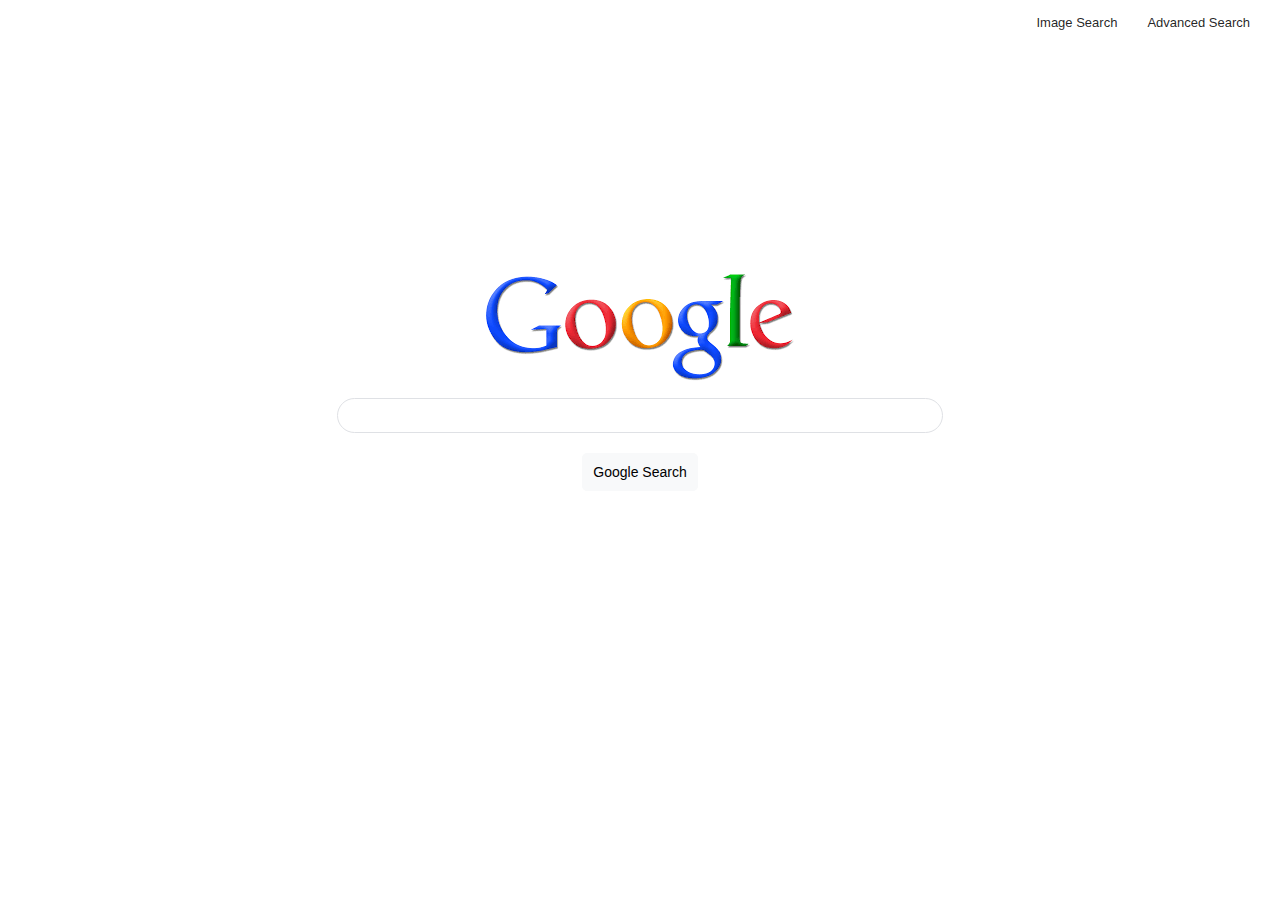
<file: index.html>
<!DOCTYPE html>
<html lang="en">
  <head>
    <meta charset="UTF-8" />
    <meta http-equiv="X-UA-Compatible" content="IE=edge" />
    <meta name="viewport" content="width= device-width>, initial-scale=1.0" />
    <title>Document</title>
    <link rel="stylesheet" href="style.css" />
  </head>
  <body>
    <header class="head">
      <div id="links">
        <a href="index2.html">Image Search</a>
        <a href="index3.html">Advanced Search</a>
      </div>
    </header>

    <div id="mainSection">
      <div id="image">
        <img src="download.png" />
      </div>

      <form action="https://google.com/search">
        <div id="inputfield">
          <i class="fa fa-Search"></i>
          <input type="text" name="q" />
        </div>

        <div id="bdr">
          <input type="submit" value="Google Search" />
        </div>
      </form>
    </div>
  </body>
</html>
</file>
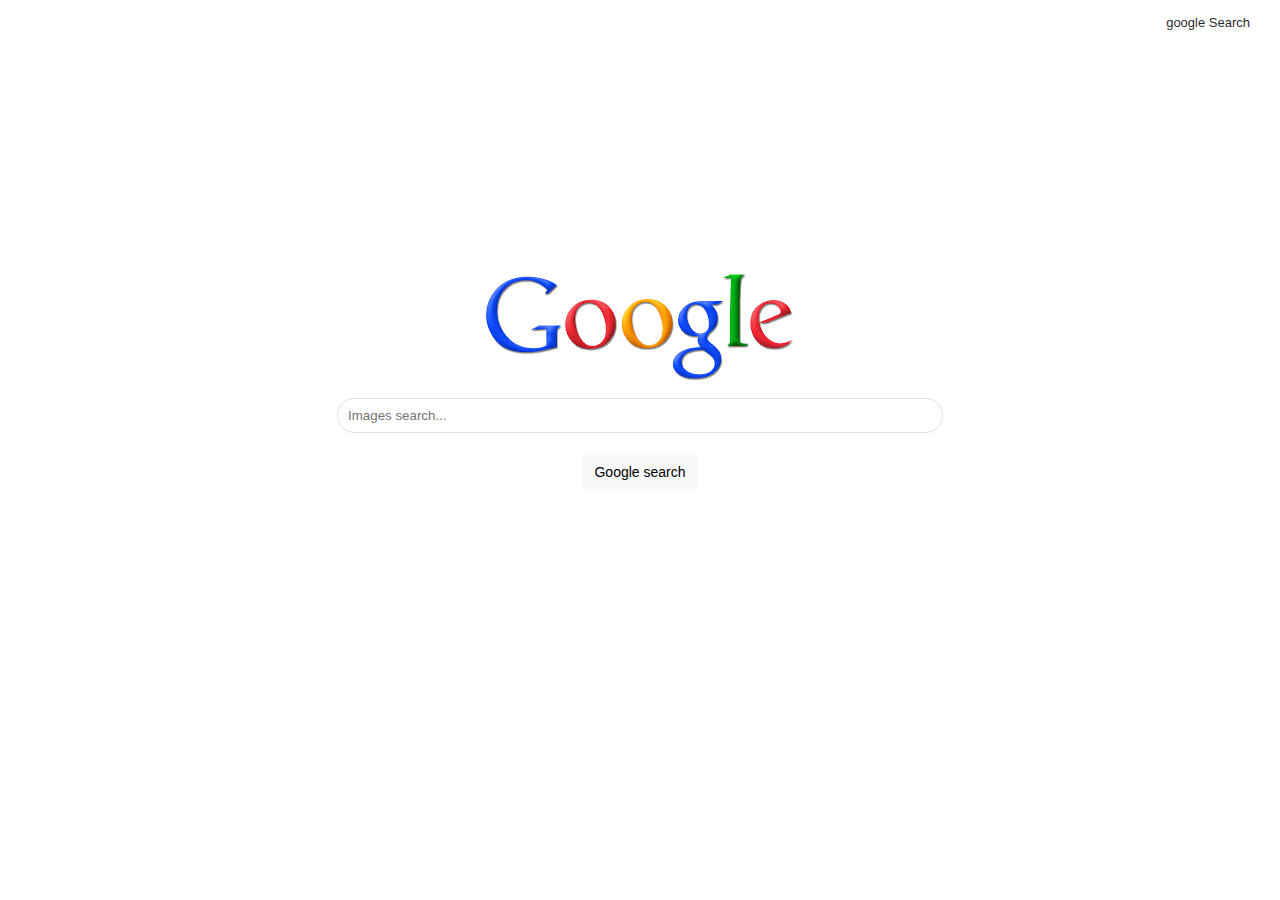
<file: index2.html>
<!DOCTYPE html>
<html lang="en">
  <head>
    <meta charset="UTF-8" />
    <meta http-equiv="X-UA-Compatible" content="IE=edge" />
    <meta name="viewport" content="width=device-width, initial-scale=1.0" />
    <title>Google image</title>
    <link rel="stylesheet" href="style.css" />
  </head>
  <body>
    <header class="head">
      <div id="links">
        <a href="index.html">google Search</a>
      </div>
    </header>

    <div id="mainSection">
      <div id="image">
        <img src="download.png" />
      </div>

      <form action="https://images.google.com/images">
        <div id="inputfield">
          <input type="text" placeholder="Images search..." name="q" />
        </div>

        <div id="bdr">
          <input type="submit" value="Google search" />
        </div>
      </form>
    </div>
  </body>
</html>
</file>
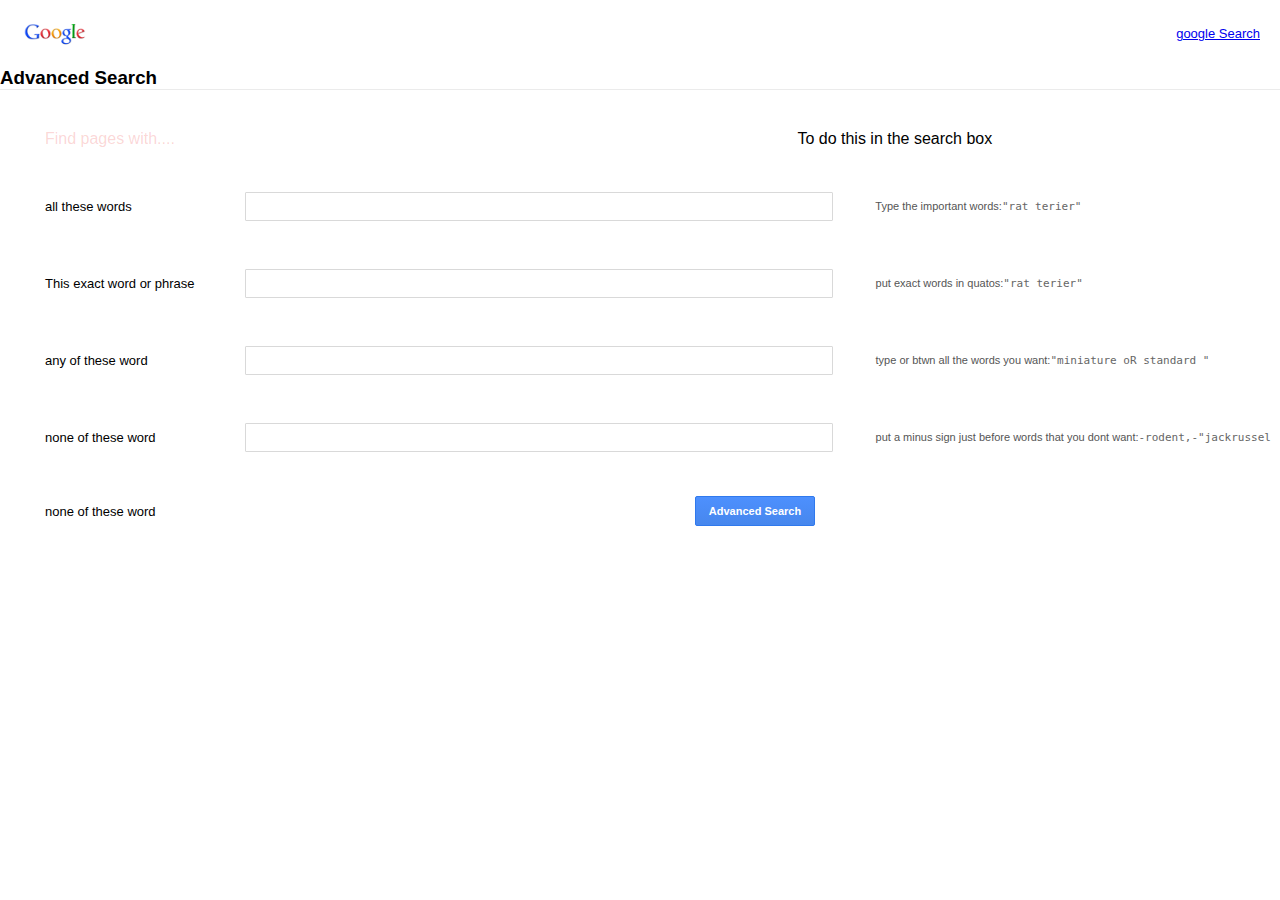
<file: index3.html>
<!DOCTYPE html>
<html lang="en">
  <head>
    <meta charset="UTF-8" />
    <meta http-equiv="X-UA-Compatible" content="IE=edge" />
    <meta name="viewport" content="width=device-width, initial-scale=1.0" />
    <title>Advanced google</title>
    <link rel="stylesheet" href="style.css" />
  </head>
  <body>
    <div class="advanced">
      <div class="googleimage">
        <img src="download.png" />
      </div>
      <a href="index.html">google Search</a>
    </div>

    <div class="advancedSub">
      <h3>Advanced Search</h3>
    </div>

    <form action="https://google.com/search">
      <div class="input1">
        <div class="textheading">Find pages with....</div>
        <div class="input-field"></div>
        <div class="Todoheading">To do this in the search box</div>
      </div>

      <!-- 2 -->
      <div class="input1">
        <div class="TextDes">all these words</div>
        <div class="input-field">
          <input type="tex" />
        </div>

        <div class="Todo">
          Type the important words:<span>"rat terier"</span>
        </div>
      </div>
      <!-- 3 -->

      <div class="input1">
        <div class="TextDes">This exact word or phrase</div>
        <div class="input-field">
          <input type="tex" />
        </div>
        <div class="Todo">
          put exact words in quatos:<span>"rat terier"</span>
        </div>
      </div>
      <!-- 4 -->

      <div class="input1">
        <div class="TextDes">any of these word</div>
        <div class="input-field">
          <input type="tex" />
        </div>
        <div class="Todo">
          type or btwn all the words you want:<span
            >"miniature oR standard "</span
          >
        </div>
      </div>

      <!-- 5 -->
      <div class="input1">
        <div class="TextDes">none of these word</div>
        <div class="input-field">
          <input type="tex" />
        </div>

        <div class="Todo">
          put a minus sign just before words that you dont want:<span
            >-rodent,-"jackrussel</span
          >
        </div>
      </div>
      <div class="input1">
        <div class="TextDes">none of these word</div>
        <div class="button">
          <input type="submit" value="Advanced Search" />
        </div>
      </div>
    </form>
  </body>
</html>
</file>
<file: style.css>
*{
    margin: 0px;
    padding: 0px;

}
body{
    font-family: Arial, sans-serif;
}
.head{
    height: 5vh;
    display: flex;
    align-items: center;
    justify-content: flex-end;
}
.head #links{
    margin-right: 30px;
    display: flex;
}
.head #links a{
    margin-left: 30px;
    font-size: small;
    color: rgba(0,0,0,0.87);
    text-decoration: none;

}
.head #links a:hover{
    border-bottom: 1px solid rgba(0,0,0,0.87);
}
#mainSection{
    height: 75vh;
    display: flex;
    flex-direction: column;
    align-items: center;
    justify-content: center;
}
#mainSection  #inputfield input{
    border: 1px solid #dfe1e5;
    height: 13px;
    border-radius: 24px;
    display: flex;
    align-items: center;
    padding: 10px;
    width: 584px;
}
#mainSection #bdr input{
    background-color: #f8f9fa;
    border:1px solid #f8f9fa;
    border-radius: 5px;
    font-size: 14px;
    margin: 20px 5px;
    padding: 10px;
    text-align: center;
     cursor: pointer;
}
#mainSection #bdr   {
    display: flex;
    justify-content: center;
}






/* index 3 */
.advanced{
    display: flex;
    justify-content: space-between;
    align-items: center;
    padding: 20px;
    font-size: small;
}
.googleimage{
    width: auto;
    display: flex;
    align-items: center;
}
.googleimage img{
    width: 70px;
    height: auto;
}
.advancedSub{
    border-bottom: 1px solid #ebebeb;

}
.advancedSub h2{
    color: #d93025;
    font-size:20px;
    margin-bottom: 20px;
    margin-left: 35px;
    margin-top:15px ;
    font-weight: normal;

}
.input1 .textheading{
    font-size: 16px;
    min-width: 167px;
    width: 16%;
    font-weight: 500;
    color: #e333;
}
.input1{
    display: flex;
    align-items: center;
    max-width: 1140px;
    min-width: 200px;
    width: 96%;
    margin: 40px 2% 0  45px;}

.input1 .TextDes{
    width: 200px;
    font-size: 13px;
}
.input1  .input-field{
    min-width: 167px;
    width: 50%;
}
.input1  .input-field input{
    border-radius: 1px;
    border:1px solid #d9d9d9;
    font-size: 13px;
    height: 25px;
    padding: 1px 8px;
    width: 100%;
}
.input1 .Todo{
    width: 32px;
    min-width: 16px;
    color: #555;
    font-size: 11px;
    padding-left: 30px;
    white-space: pre;
}
span{
    color: #666;
    font-family: monospace;
    font-size: 11px;
    white-space: pre;
}
.input1 .button{
    width: 50%;
    display: flex;
    justify-content: flex-end;
}
.button input{
    background-color: #4d90fe;
    background-image:-webkit-linear-gradient(top, #4d90fe , #4787ed) ;
    color: white;
    height: 30px;
    min-width: 120px;
    border: 1px solid #3079ed;
    border-radius: 2px;
    font-size: 11px;
    font-weight: bold;
}
</file>
